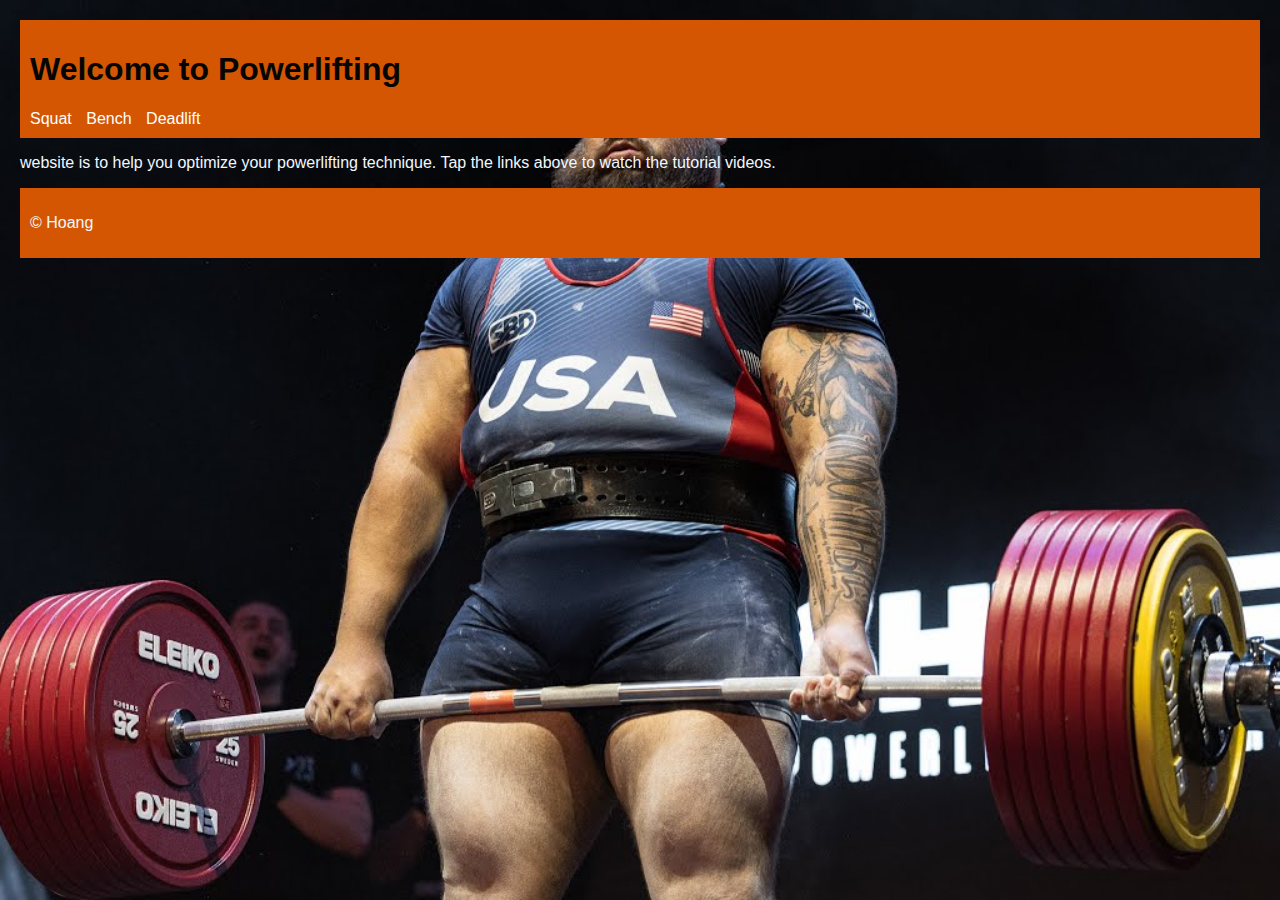
<file: index.html>
<!DOCTYPE html>
<html>
<head>
  <meta charset="UTF-8">
  <title>Powerlifting Programming</title>
  <style>
    body {
      font-family: Arial, sans-serif;
      margin: 20px;
      background-color: #d45603;
    }
    header, footer {
      background: #d45603;
      color: rgb(5, 5, 5);
      padding: 10px;
    }
    nav a {
      margin-right: 10px;
      color: white;
      text-decoration: none;
    }
  </style>
  <link rel="stylesheet" href="style.css">
</head>
<body>
  <header>
    <h1>Welcome to Powerlifting</h1>
    <nav>
    <a href="squat.html">Squat</a>
    <a href="bench.html">Bench</a>
    <a href="deadlift.html">Deadlift</a>
    </nav>
    </header>
  <main>
    <p> website is to help you optimize your powerlifting technique. Tap the links above to watch the tutorial videos.</p>
  </main>

  <footer>
    <p>&copy; Hoang</p>
  </footer>
</body>
</html>
</file>
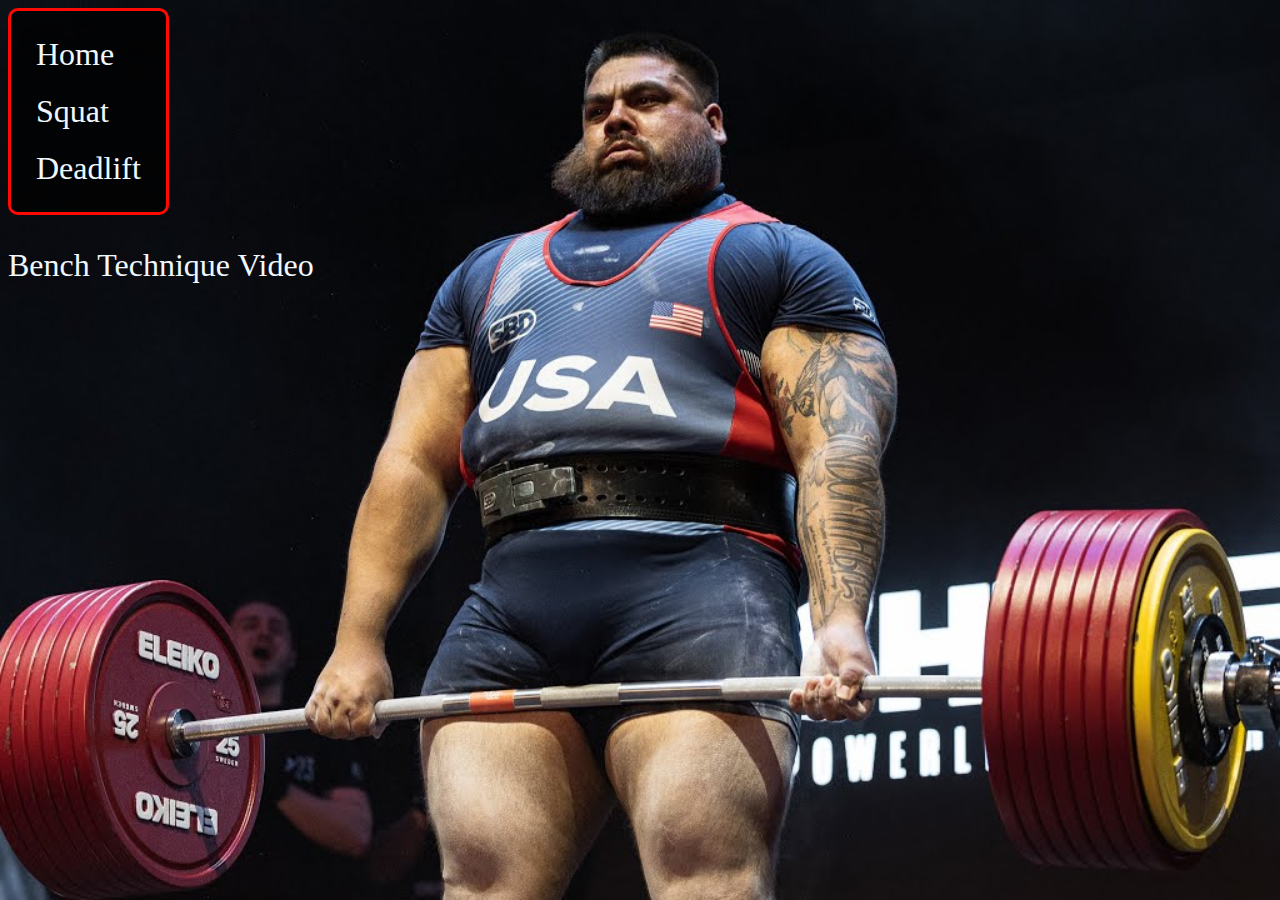
<file: bench.html>
<!DOCTYPE html>
<html lang="en">
<head>
  <meta charset="UTF-8">
  <meta name="viewport" content="width=device-width, initial-scale=1.0">
  <title>Bench Technique</title>
  <link rel="stylesheet" href="style.css">
</head>
<body>
  <!-- Header with navigation -->
  <header>
    <nav class="top-nav">
        <div class="list-frame">
      <ul>
        <li><a href="index.html" style="color: aliceblue; font-size: xx-large;">Home</a></li>
        <li><a href="squat.html" style="color: aliceblue; font-size: xx-large;">Squat</a></li>
        <li><a href="deadlift.html" style="color: aliceblue; font-size: xx-large;">Deadlift</a></li>
      </ul>
        </div>
    </nav>
  </header>

  <main>
    <p style="color: aliceblue; font-size: xx-large;">Bench Technique Video</p>
    <!-- Centered video container -->
    <div class="video-container">
      <!-- Increase width/height as needed -->
      <iframe width="800" height="450" src="https://www.youtube.com/embed/qaZNUcz2I0c" frameborder="0" allowfullscreen></iframe>
    </div>
  </main>
</body>
</html>
</file>
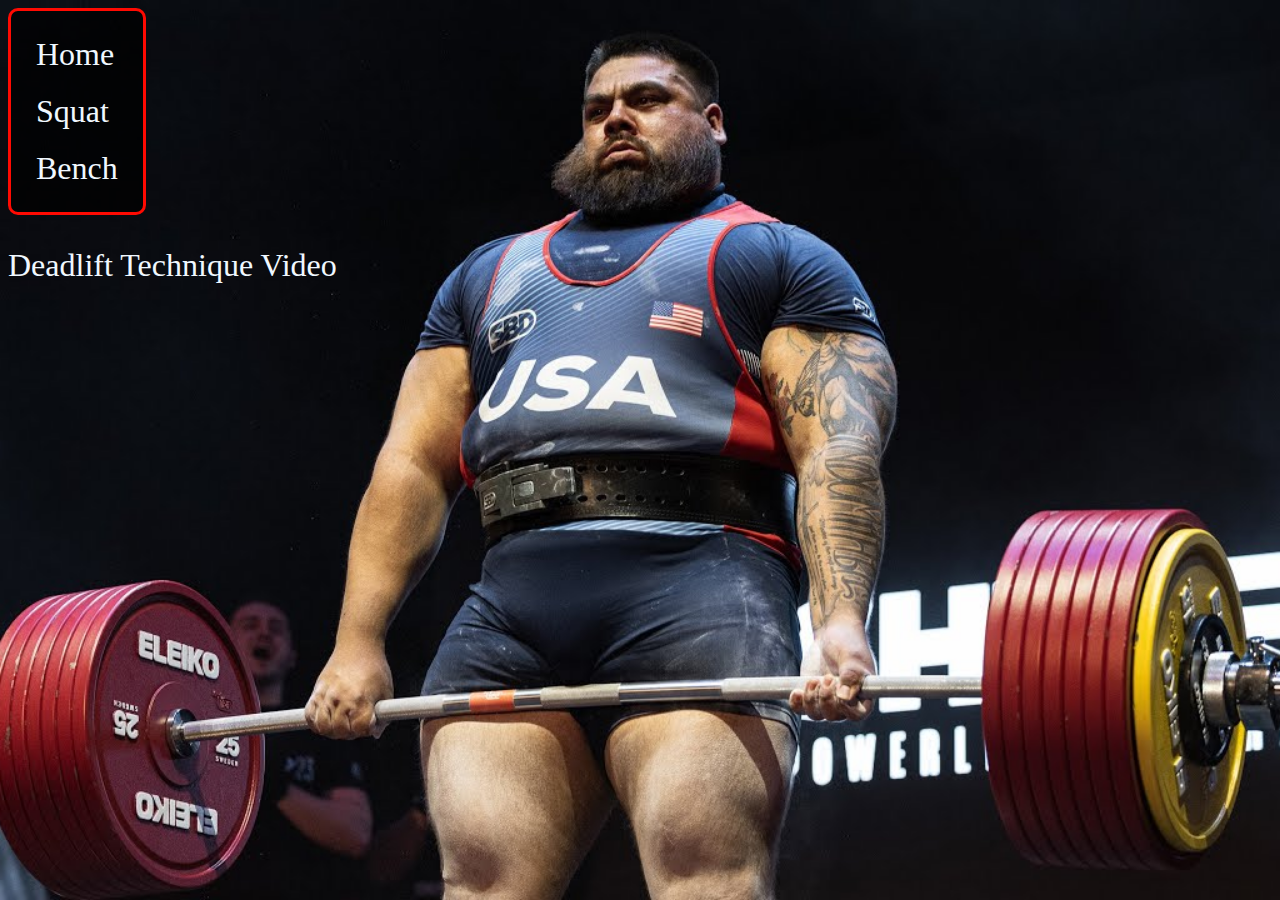
<file: deadlift.html>
<!DOCTYPE html>
<html lang="en">
<head>
  <meta charset="UTF-8">
  <meta name="viewport" content="width=device-width, initial-scale=1.0">
  <title>Deadlift Technique</title>
  <link rel="stylesheet" href="style.css">
</head>
<body>
  <!-- Header with navigation -->
  <header>
    <nav class="top-nav">
        <div class="list-frame">
      <ul>
        <li><a href="index.html" style="color: aliceblue; font-size: xx-large;">Home</a></li>
        <li><a href="squat.html" style="color: aliceblue; font-size: xx-large;">Squat</a></li>
        <li><a href="bench.html" style="color: aliceblue; font-size: xx-large;">Bench</a></li>
      </ul>
        </div>
    </nav>
  </header>

  <main>
    <p style="color: aliceblue; font-size: xx-large;">Deadlift Technique Video</p>
    <!-- Centered video container -->
    <div class="video-container">
      <!-- Increase width/height as needed -->
      <iframe width="800" height="450" src="https://www.youtube.com/embed/W1a-CJWe9FI" frameborder="0" allowfullscreen></iframe>
    </div>
  </main>
</body>
</html>
</file>
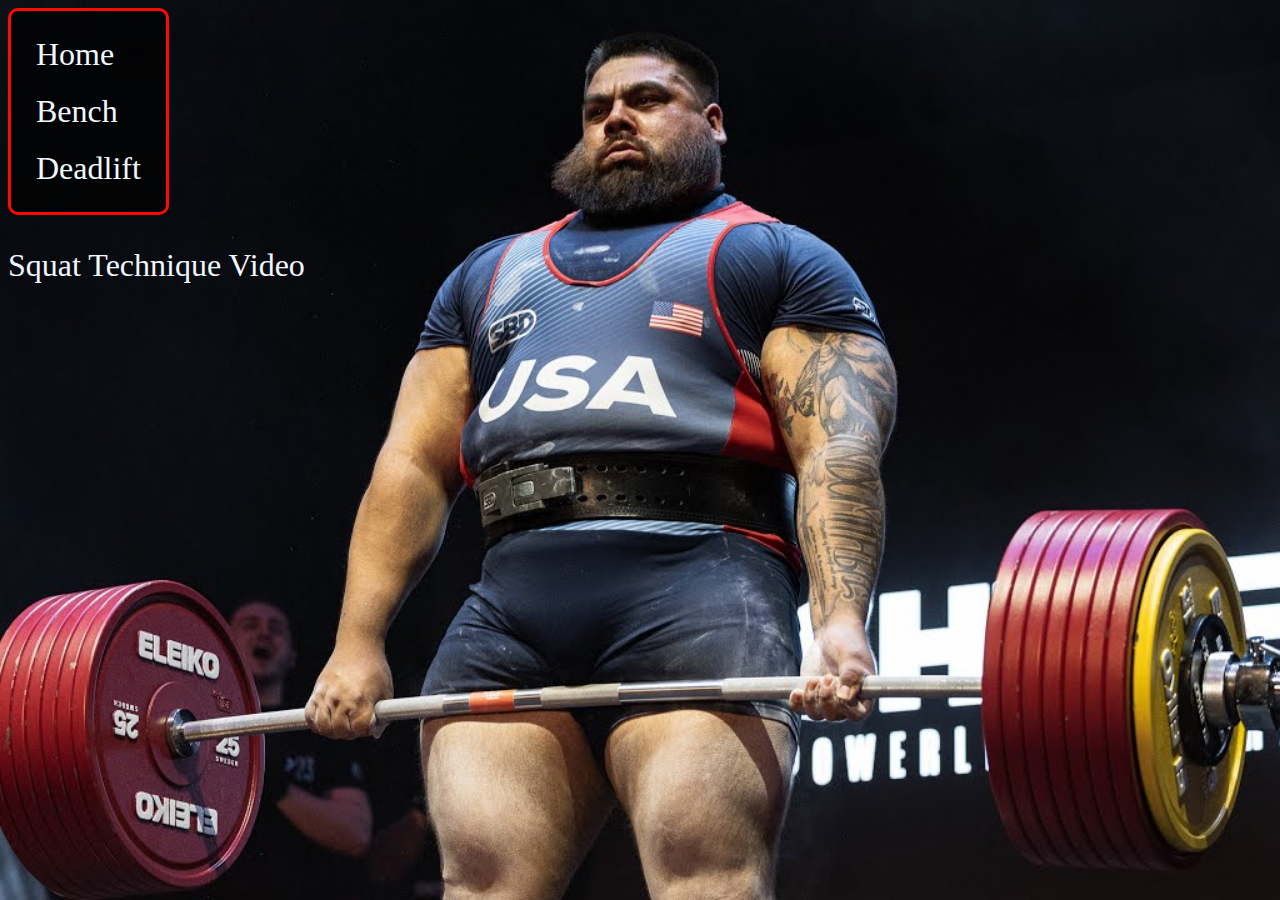
<file: squat.html>
<!DOCTYPE html>
<html lang="en">
<head>
  <meta charset="UTF-8">
  <meta name="viewport" content="width=device-width, initial-scale=1.0">
  <title>Squat Technique</title>
  <link rel="stylesheet" href="style.css">
</head>
<body>
  <!-- Header with navigation -->
  <header>
    <nav class="top-nav">
        <div class="list-frame">
      <ul>
        <li><a href="index.html" style="color: aliceblue; font-size: xx-large;">Home</a></li>
        <li><a href="bench.html" style="color: aliceblue; font-size: xx-large;">Bench</a></li>
        <li><a href="deadlift.html" style="color: aliceblue; font-size: xx-large;">Deadlift</a></li>
      </ul>
        </div>
    </nav>
  </header>

  <main>
    <p style="color: aliceblue; font-size: xx-large;">Squat Technique Video</p>
    <!-- Centered video container -->
    <div class="video-container">
      <!-- Increase width/height as needed -->
      <iframe width="800" height="450" src="https://www.youtube.com/embed/PbjQmjznKhM" frameborder="0" allowfullscreen></iframe>
    </div>
  </main>
</body>
</html>
</file>
<file: style.css>
a {
    color: black; 
    text-decoration: none; 
    transition: all 0.3s ease; 
}

a:hover {
    font-size: 1.2em; 
    color: rgb(5, 251, 54); 
    font-weight: bold; 
}
body {
    background-image: url('dl.jpg'); 
    background-size: cover; 
    background-position: center; 
    background-attachment: fixed; 
    background-repeat: no-repeat; 
}
p {
    color: aliceblue;
}
.list-frame {
    border: 3px solid rgb(255, 10, 2); /* Creates a white frame */
    padding: 15px;  /* Space inside the frame */
    background-color: rgba(0, 0, 0, 0.7); /* Dark background */
    border-radius: 10px; /* Rounded corners */
    display: inline-block; /* Shrinks to fit content */
}

.list-frame ul {
    list-style-type: none; /* Removes default bullets */
    padding: 0; /* Removes default padding */
    margin: 0; /* Removes default margin */
}

.list-frame li {
    padding: 10px; /* Adds space between items */
}

.list-frame a {
    color: white; /* White text */
    text-decoration: none; /* No underline */
    font-size: 18px; /* Bigger text */
}

.list-frame a:hover {
    color: yellow; /* Changes color when hovered */
    font-weight: bold;
}
</file>
